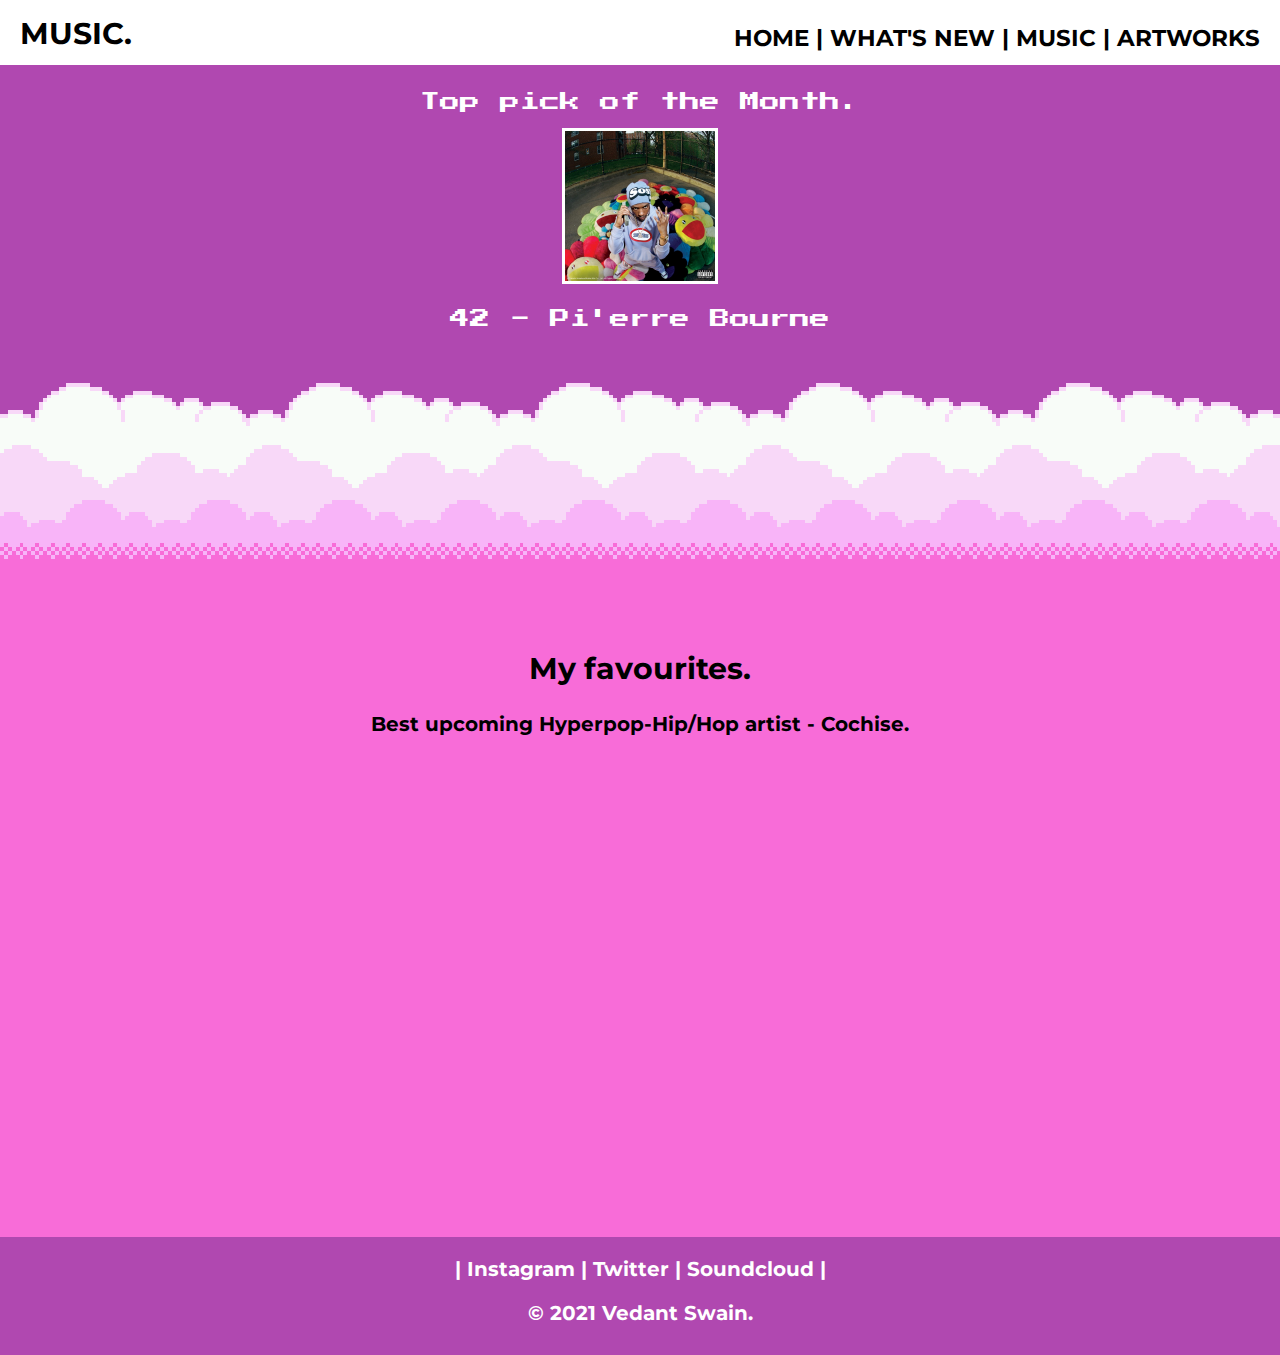
<file: music.html>
<!DOCTYPE html>
<html lang="en" dir="ltr">

<head>
  <meta charset="utf-8">
  <title>Music</title>
  <link rel="stylesheet" href="CSS/styles.css">
  <link rel="icon" href="favicon.ico">
  <link href="https://fonts.googleapis.com/css2?family=Merriweather:wght@300&family=Montserrat:wght@100&family=Sacramento&display=swap" rel="stylesheet">
  <link href="https://fonts.googleapis.com/css2?family=Press+Start+2P&display=swap" rel="stylesheet">
</head>
<body class="musik">
  <div class="boy2">

    <h2 class="news">Top pick of the Month.</h2>

    <a href="https://www.youtube.com/watch?v=5E8vFCa7IlY"> <img class="imagine" src="images/bruh.jpeg" alt=""></a>


    <p class="news">42 - Pi'erre Bourne</p>

  </div>
  <div class="topper3">
    <h2 class="high">MUSIC.</h2>
    <h3 class="higher"><a href="index.html">HOME | </a><a href="whatsnew.html">WHAT'S NEW </a>| <a href="music.html">MUSIC</a> | <a href="artworks.html">ARTWORKS</a> </h3>
  </div>
  <div class="middle-container">
    <h2>My favourites.</h2>
    <p="musik1p">
      Best upcoming Hyperpop-Hip/Hop artist - Cochise.
    </p>
    <iframe src="https://open.spotify.com/embed/track/4HI7XProK8bYgClk529a4G?theme=0" width="30%" height="380" frameBorder="0" allowtransparency="true" allow="encrypted-media"></iframe>
  </div>






  <br>
  <br>
  <br>
  <br>


  <div class="bottom-container">
    <a class="footer-link" href="https://www.instagram.com/trashcodagama/">| Instagram </a>
    <a class="footer-link" href="https://twitter.com/trashcodagama">| Twitter </a>
    <a class="footer-link" href="https://soundcloud.com/v-s-313606495">| Soundcloud |</a>
    <p>© 2021 Vedant Swain.</p>
  </div>


</body>
</file>
<file: CSS/styles.css>
h1 {
  margin: 20px auto;
  font-size: 50px;
  font-family: 'Sacramento';
  color: white;
}
hr {
  border-style: dotted none none;
  border-color:#f86cd8;
  border-width: 20px;
  width: 10%;

}


body {
  background-color:white;
  margin: 0;
  text-align: center;
  font-family: 'Montserrat';
  font-size: 20px;
  font-weight: bold;


}
.bro{
  background-color: #b048b0;
  background-image: url("pokemon.png");
  padding-top:150px;
  color:white;
}

.topper2{
  background-color: #f86cd8;
  position:fixed;
  text-align: left;
  height:50px;
  padding-top:15px;
  padding-left: 20px;
  top:0;
  width: 100%;
  color:black;
}

.boy{
  background-color: #BC6FF1;
  padding-top: 150px;
  height:450px;
  position: relative;
  background-image: url("pokemon.png");
}
.boy2{
  background-color: #BC6FF1;
  padding-top: 75px;
  height:550px;
  position: relative;
  background-image: url("pokemon.png");
}
.boy3{
  background-color: #BC6FF1;
  padding-top: 75px;
  height:550px;
  position: relative;
  background-image: url("pokemon.png");
  top:0;
}

.pog{
  position: absolute;
  left: 300px;
  bottom: 300px;

}
.lol{
  position: absolute;
  top:100px;
  right:300px;

}
.producer{
  font-family: "Sacramento";
  color: white;
  font-size:30px;
  margin-top: 0;
  margin-left: 20px;
}

.high{
  display:inline;
}
.higher{
  display:inline;
  position:absolute;
  right:40px;
  top:0;
}

.comp{
  width:10%
}
.bottom-container{
  color:white;
  margin:0;
  padding-bottom:10px;
  padding-top:20px;
  background-color:#b048b0;
}
a {
  color: black;
}
a:hover{
  color:purple;
}
a:link {
  text-decoration: none;
}

.footer-link{
  color:white;
}
.news{
  font-family: 'Press Start 2P', cursive;
  color:white;
  font-weight: lighter;
  font-size: 20px;
}
.imagine{
  width:150px;
  border: solid white;
}
.musik{
  background-color: #f86cd8;
}
.musik1p{
  text-align: left;
}
.topper3{
  background-color: white;
  position:fixed;
  text-align: left;
  height:50px;
  padding-top:15px;
  padding-left: 20px;
  top:0;
  width: 100%;
  color:black;
}
.bottom-container2{
  color:white;
  margin:0 auto;
  position: absolute;
  padding-bottom:10px;
  padding-top:20px;
  background-color:#b048b0;
  left:0;
  right:0;
  bottom:0;
}
.comp1{
  border:solid white;
  width: 400px;
}


img:hover{
  border-color:hotpink;
}
.poke{
  padding:20px;
  color:#1b1b1b;
  font-weight: 10000;
  font-family: Montserrat;
}

.pro1{
  position:absolute;
  top:80px;
  left:0;
  right:0;
}
.potluck{
  border-style: dotted none none;
  border-color:#b048b0;
  border-width: 20px;
  width: 10%;

}
.mate{
  font-family: 'Press Start 2P', cursive;
  color:white;
  font-size: 35px;

}
</file>
